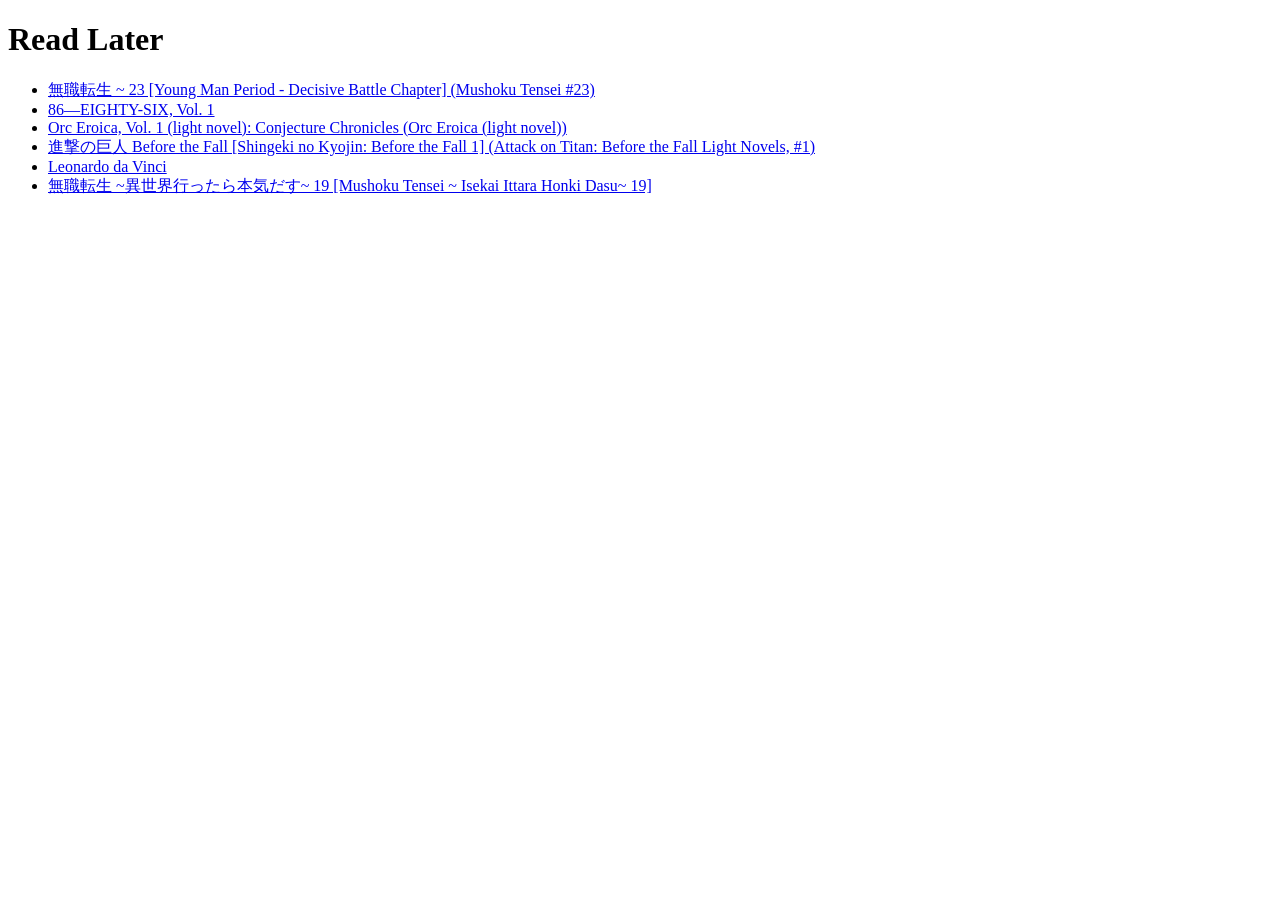
<file: later/index.html>
<!DOCTYPE html><html lang=en-US><head><meta charset=utf-8><meta http-equiv=X-UA-Compatible content=IE=edge><meta name=viewport content=width=device-width,initial-scale=1><title>Tesura</title><meta name=author content=AnzenKodo><meta name=description content="Portfolio and Main website of Tesura"><link rel=icon href=https://AnzenKodo.github.io/AnzenKodo/img/favicon.png type=image/svg+xml><meta name=twitter:card content=summary><meta name=twitter:site content=@AnzenKodo><meta name=twitter:creator content=@AnzenKodo><meta property=og:url content=https://AnzenKodo.github.io/AnzenKodo/><meta property=og:title content=Tesura><meta property=og:description content="Portfolio and Main website of Tesura"><meta property=og:image content=http://graphics8.nytimes.com/images/2011/1><meta name=p:domain_verify content=58991bda8a8d977467539ef5aa572c42><link href=https://github.com/AnzenKodo/AnzenKodo rel=me><link rel=webmention href=https://webmention.io/ionote.vercel.app/webmention><link rel=pingback href=https://webmention.io/ionote.vercel.app/xmlrpc><link rel=stylesheet href=https://AnzenKodo.github.io/AnzenKodo/style/style.css><style>
			@font-face {
				font-family: 'Punk Mono';
				font-display: swap;
				font-weight: 400;
				font-stretch: normal;
				font-style: normal;
				src: url(https://raw.githubusercontent.com/AnzenKodo/punk-mono/master/punk-mono/woff2/punk-mono-medium.woff2) format('woff2');
			}
			:root {
				--link-color: #F20544;
				--fg: #000000;
				--bg: #FEFBFE;
			}
		</style><body><h1 id=read-later tabindex=-1>Read Later</h1><div><ul><li><a href=https://www.goodreads.com/review/show/4875938018?utm_medium=api&utm_source=rss>無職転生 ~ 23 [Young Man Period - Decisive Battle Chapter] (Mushoku Tensei #23)</a><li><a href=https://www.goodreads.com/review/show/4875477150?utm_medium=api&utm_source=rss>86—EIGHTY-SIX, Vol. 1</a><li><a href=https://www.goodreads.com/review/show/4871010378?utm_medium=api&utm_source=rss>Orc Eroica, Vol. 1 (light novel): Conjecture Chronicles (Orc Eroica (light novel))</a><li><a href=https://www.goodreads.com/review/show/4870996823?utm_medium=api&utm_source=rss>進撃の巨人 Before the Fall [Shingeki no Kyojin: Before the Fall 1] (Attack on Titan: Before the Fall Light Novels, #1)</a><li><a href=https://www.goodreads.com/review/show/4868841894?utm_medium=api&utm_source=rss>Leonardo da Vinci</a><li><a href=https://www.goodreads.com/review/show/4859481384?utm_medium=api&utm_source=rss>無職転生 ~異世界行ったら本気だす~ 19 [Mushoku Tensei ~ Isekai Ittara Honki Dasu~ 19]</a></ul></div>
</file>
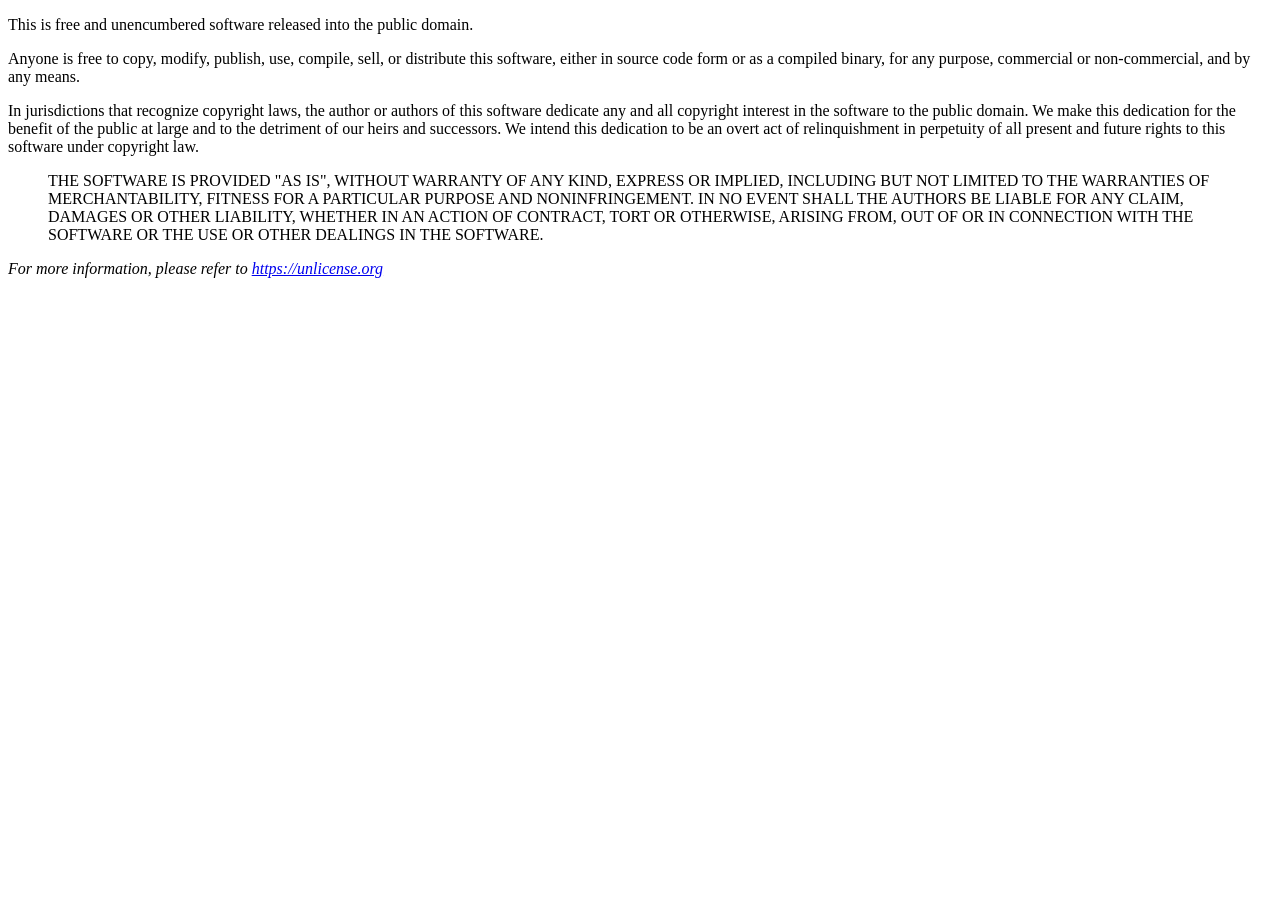
<file: LICENSE/index.html>
<!DOCTYPE html><html lang=en-US><head><meta charset=utf-8><meta http-equiv=X-UA-Compatible content=IE=edge><meta name=viewport content=width=device-width,initial-scale=1><title>Tesura</title><meta name=author content=AnzenKodo><meta name=description content="Portfolio and Main website of Tesura"><link rel=icon href=https://AnzenKodo.github.io/AnzenKodo/img/favicon.png type=image/svg+xml><meta name=twitter:card content=summary><meta name=twitter:site content=@AnzenKodo><meta name=twitter:creator content=@AnzenKodo><meta property=og:url content=https://AnzenKodo.github.io/AnzenKodo/><meta property=og:title content=Tesura><meta property=og:description content="Portfolio and Main website of Tesura"><meta property=og:image content=http://graphics8.nytimes.com/images/2011/1><meta name=p:domain_verify content=58991bda8a8d977467539ef5aa572c42><link href=https://github.com/AnzenKodo/AnzenKodo rel=me><link rel=webmention href=https://webmention.io/ionote.vercel.app/webmention><link rel=pingback href=https://webmention.io/ionote.vercel.app/xmlrpc><link rel=stylesheet href=https://AnzenKodo.github.io/AnzenKodo/style/style.css><style>
			@font-face {
				font-family: 'Punk Mono';
				font-display: swap;
				font-weight: 400;
				font-stretch: normal;
				font-style: normal;
				src: url(https://raw.githubusercontent.com/AnzenKodo/punk-mono/master/punk-mono/woff2/punk-mono-medium.woff2) format('woff2');
			}
			:root {
				--link-color: #F20544;
				--fg: #000000;
				--bg: #FEFBFE;
			}
		</style><body><p>This is free and unencumbered software released into the public domain.<p>Anyone is free to copy, modify, publish, use, compile, sell, or distribute this software, either in source code form or as a compiled binary, for any purpose, commercial or non-commercial, and by any means.<p>In jurisdictions that recognize copyright laws, the author or authors of this software dedicate any and all copyright interest in the software to the public domain. We make this dedication for the benefit of the public at large and to the detriment of our heirs and successors. We intend this dedication to be an overt act of relinquishment in perpetuity of all present and future rights to this software under copyright law.<blockquote><p>THE SOFTWARE IS PROVIDED "AS IS", WITHOUT WARRANTY OF ANY KIND, EXPRESS OR IMPLIED, INCLUDING BUT NOT LIMITED TO THE WARRANTIES OF MERCHANTABILITY, FITNESS FOR A PARTICULAR PURPOSE AND NONINFRINGEMENT. IN NO EVENT SHALL THE AUTHORS BE LIABLE FOR ANY CLAIM, DAMAGES OR OTHER LIABILITY, WHETHER IN AN ACTION OF CONTRACT, TORT OR OTHERWISE, ARISING FROM, OUT OF OR IN CONNECTION WITH THE SOFTWARE OR THE USE OR OTHER DEALINGS IN THE SOFTWARE.</blockquote><p><em>For more information, please refer to <a href=https://unlicense.org>https://unlicense.org</a></em>
</file>
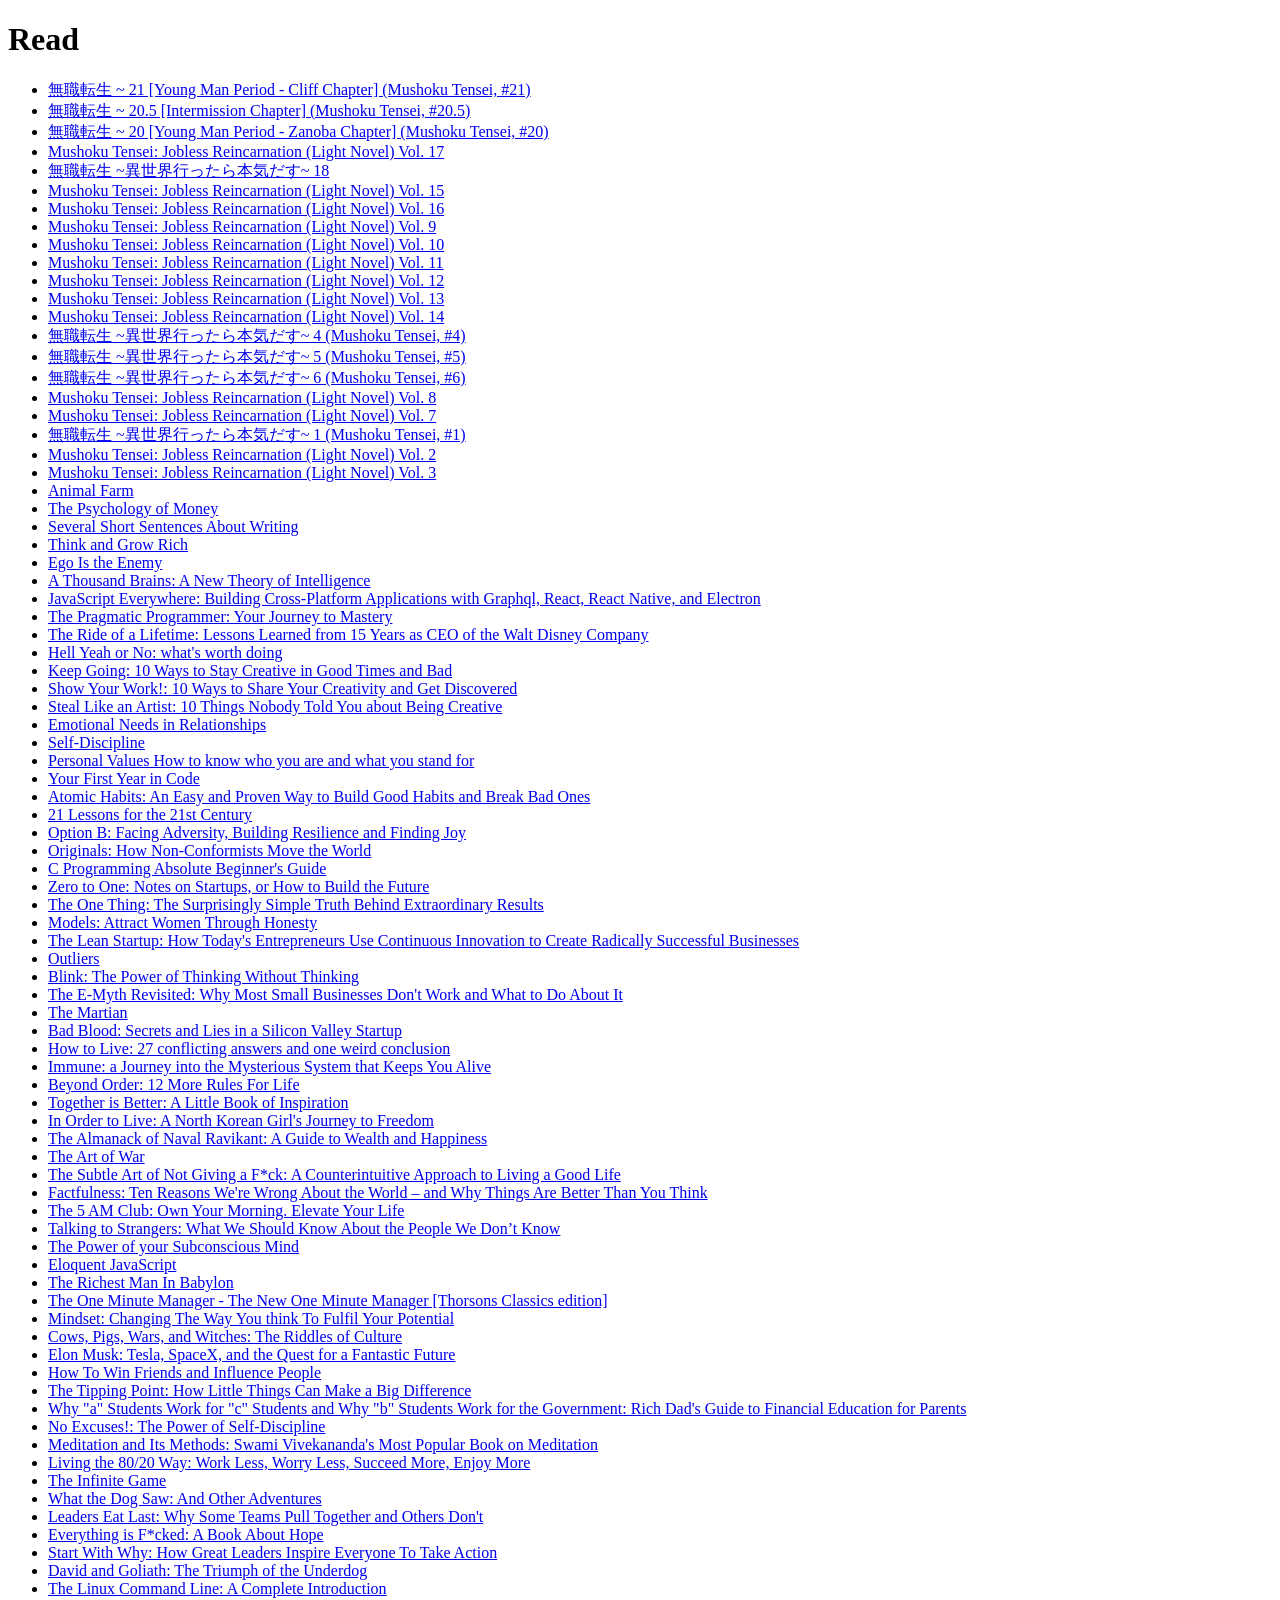
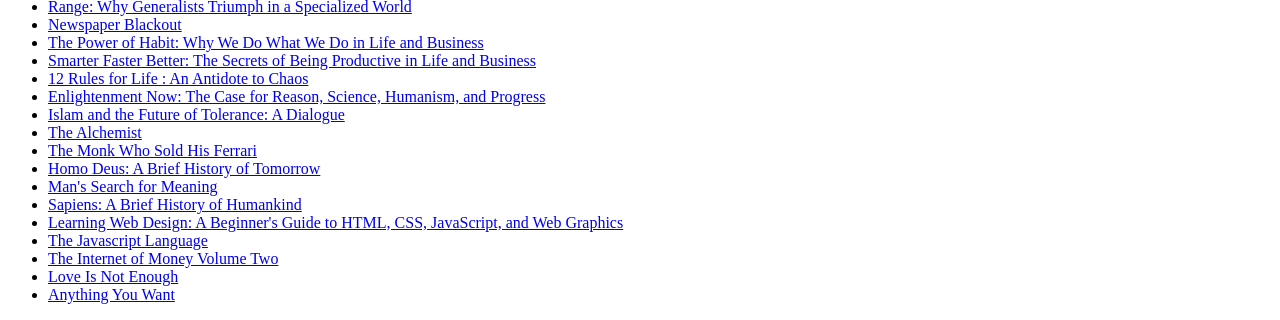
<file: read/index.html>
<!DOCTYPE html><html lang=en-US><head><meta charset=utf-8><meta http-equiv=X-UA-Compatible content=IE=edge><meta name=viewport content=width=device-width,initial-scale=1><title>Tesura</title><meta name=author content=AnzenKodo><meta name=description content="Portfolio and Main website of Tesura"><link rel=icon href=https://AnzenKodo.github.io/AnzenKodo/img/favicon.png type=image/svg+xml><meta name=twitter:card content=summary><meta name=twitter:site content=@AnzenKodo><meta name=twitter:creator content=@AnzenKodo><meta property=og:url content=https://AnzenKodo.github.io/AnzenKodo/><meta property=og:title content=Tesura><meta property=og:description content="Portfolio and Main website of Tesura"><meta property=og:image content=http://graphics8.nytimes.com/images/2011/1><meta name=p:domain_verify content=58991bda8a8d977467539ef5aa572c42><link href=https://github.com/AnzenKodo/AnzenKodo rel=me><link rel=webmention href=https://webmention.io/ionote.vercel.app/webmention><link rel=pingback href=https://webmention.io/ionote.vercel.app/xmlrpc><link rel=stylesheet href=https://AnzenKodo.github.io/AnzenKodo/style/style.css><style>
			@font-face {
				font-family: 'Punk Mono';
				font-display: swap;
				font-weight: 400;
				font-stretch: normal;
				font-style: normal;
				src: url(https://raw.githubusercontent.com/AnzenKodo/punk-mono/master/punk-mono/woff2/punk-mono-medium.woff2) format('woff2');
			}
			:root {
				--link-color: #F20544;
				--fg: #000000;
				--bg: #FEFBFE;
			}
		</style><body><h1 id=read tabindex=-1>Read</h1><div><ul><li><a href=https://www.goodreads.com/review/show/4870705917?utm_medium=api&utm_source=rss>無職転生 ~ 21 [Young Man Period - Cliff Chapter] (Mushoku Tensei, #21)</a><li><a href=https://www.goodreads.com/review/show/4864222026?utm_medium=api&utm_source=rss>無職転生 ~ 20.5 [Intermission Chapter] (Mushoku Tensei, #20.5)</a><li><a href=https://www.goodreads.com/review/show/4871017756?utm_medium=api&utm_source=rss>無職転生 ~ 20 [Young Man Period - Zanoba Chapter] (Mushoku Tensei, #20)</a><li><a href=https://www.goodreads.com/review/show/4854583009?utm_medium=api&utm_source=rss>Mushoku Tensei: Jobless Reincarnation (Light Novel) Vol. 17</a><li><a href=https://www.goodreads.com/review/show/4857471624?utm_medium=api&utm_source=rss>無職転生 ~異世界行ったら本気だす~ 18</a><li><a href=https://www.goodreads.com/review/show/4852938072?utm_medium=api&utm_source=rss>Mushoku Tensei: Jobless Reincarnation (Light Novel) Vol. 15</a><li><a href=https://www.goodreads.com/review/show/4854348951?utm_medium=api&utm_source=rss>Mushoku Tensei: Jobless Reincarnation (Light Novel) Vol. 16</a><li><a href=https://www.goodreads.com/review/show/4719011917?utm_medium=api&utm_source=rss>Mushoku Tensei: Jobless Reincarnation (Light Novel) Vol. 9</a><li><a href=https://www.goodreads.com/review/show/4720563695?utm_medium=api&utm_source=rss>Mushoku Tensei: Jobless Reincarnation (Light Novel) Vol. 10</a><li><a href=https://www.goodreads.com/review/show/4831101667?utm_medium=api&utm_source=rss>Mushoku Tensei: Jobless Reincarnation (Light Novel) Vol. 11</a><li><a href=https://www.goodreads.com/review/show/4833414170?utm_medium=api&utm_source=rss>Mushoku Tensei: Jobless Reincarnation (Light Novel) Vol. 12</a><li><a href=https://www.goodreads.com/review/show/4845072346?utm_medium=api&utm_source=rss>Mushoku Tensei: Jobless Reincarnation (Light Novel) Vol. 13</a><li><a href=https://www.goodreads.com/review/show/4846448828?utm_medium=api&utm_source=rss>Mushoku Tensei: Jobless Reincarnation (Light Novel) Vol. 14</a><li><a href=https://www.goodreads.com/review/show/4678512623?utm_medium=api&utm_source=rss>無職転生 ~異世界行ったら本気だす~ 4 (Mushoku Tensei, #4)</a><li><a href=https://www.goodreads.com/review/show/4687790214?utm_medium=api&utm_source=rss>無職転生 ~異世界行ったら本気だす~ 5 (Mushoku Tensei, #5)</a><li><a href=https://www.goodreads.com/review/show/4696933969?utm_medium=api&utm_source=rss>無職転生 ~異世界行ったら本気だす~ 6 (Mushoku Tensei, #6)</a><li><a href=https://www.goodreads.com/review/show/4703559893?utm_medium=api&utm_source=rss>Mushoku Tensei: Jobless Reincarnation (Light Novel) Vol. 8</a><li><a href=https://www.goodreads.com/review/show/4700621414?utm_medium=api&utm_source=rss>Mushoku Tensei: Jobless Reincarnation (Light Novel) Vol. 7</a><li><a href=https://www.goodreads.com/review/show/4671257023?utm_medium=api&utm_source=rss>無職転生 ~異世界行ったら本気だす~ 1 (Mushoku Tensei, #1)</a><li><a href=https://www.goodreads.com/review/show/4675867273?utm_medium=api&utm_source=rss>Mushoku Tensei: Jobless Reincarnation (Light Novel) Vol. 2</a><li><a href=https://www.goodreads.com/review/show/4678512308?utm_medium=api&utm_source=rss>Mushoku Tensei: Jobless Reincarnation (Light Novel) Vol. 3</a><li><a href=https://www.goodreads.com/review/show/4662800671?utm_medium=api&utm_source=rss>Animal Farm</a><li><a href=https://www.goodreads.com/review/show/4495177279?utm_medium=api&utm_source=rss>The Psychology of Money</a><li><a href=https://www.goodreads.com/review/show/4619748816?utm_medium=api&utm_source=rss>Several Short Sentences About Writing</a><li><a href=https://www.goodreads.com/review/show/4267238917?utm_medium=api&utm_source=rss>Think and Grow Rich</a><li><a href=https://www.goodreads.com/review/show/4807007944?utm_medium=api&utm_source=rss>Ego Is the Enemy</a><li><a href=https://www.goodreads.com/review/show/4495154266?utm_medium=api&utm_source=rss>A Thousand Brains: A New Theory of Intelligence</a><li><a href=https://www.goodreads.com/review/show/4268755800?utm_medium=api&utm_source=rss>JavaScript Everywhere: Building Cross-Platform Applications with Graphql, React, React Native, and Electron</a><li><a href=https://www.goodreads.com/review/show/4267206382?utm_medium=api&utm_source=rss>The Pragmatic Programmer: Your Journey to Mastery</a><li><a href=https://www.goodreads.com/review/show/4264443930?utm_medium=api&utm_source=rss>The Ride of a Lifetime: Lessons Learned from 15 Years as CEO of the Walt Disney Company</a><li><a href=https://www.goodreads.com/review/show/4264442979?utm_medium=api&utm_source=rss>Hell Yeah or No: what's worth doing</a><li><a href=https://www.goodreads.com/review/show/4264442051?utm_medium=api&utm_source=rss>Keep Going: 10 Ways to Stay Creative in Good Times and Bad</a><li><a href=https://www.goodreads.com/review/show/4264441879?utm_medium=api&utm_source=rss>Show Your Work!: 10 Ways to Share Your Creativity and Get Discovered</a><li><a href=https://www.goodreads.com/review/show/4264442228?utm_medium=api&utm_source=rss>Steal Like an Artist: 10 Things Nobody Told You about Being Creative</a><li><a href=https://www.goodreads.com/review/show/4264437277?utm_medium=api&utm_source=rss>Emotional Needs in Relationships</a><li><a href=https://www.goodreads.com/review/show/4267213961?utm_medium=api&utm_source=rss>Self-Discipline</a><li><a href=https://www.goodreads.com/review/show/4264437465?utm_medium=api&utm_source=rss>Personal Values How to know who you are and what you stand for</a><li><a href=https://www.goodreads.com/review/show/4264437707?utm_medium=api&utm_source=rss>Your First Year in Code</a><li><a href=https://www.goodreads.com/review/show/4264343386?utm_medium=api&utm_source=rss>Atomic Habits: An Easy and Proven Way to Build Good Habits and Break Bad Ones</a><li><a href=https://www.goodreads.com/review/show/4264440101?utm_medium=api&utm_source=rss>21 Lessons for the 21st Century</a><li><a href=https://www.goodreads.com/review/show/4264438499?utm_medium=api&utm_source=rss>Option B: Facing Adversity, Building Resilience and Finding Joy</a><li><a href=https://www.goodreads.com/review/show/4264440815?utm_medium=api&utm_source=rss>Originals: How Non-Conformists Move the World</a><li><a href=https://www.goodreads.com/review/show/4264435500?utm_medium=api&utm_source=rss>C Programming Absolute Beginner's Guide</a><li><a href=https://www.goodreads.com/review/show/4264429315?utm_medium=api&utm_source=rss>Zero to One: Notes on Startups, or How to Build the Future</a><li><a href=https://www.goodreads.com/review/show/4264441500?utm_medium=api&utm_source=rss>The One Thing: The Surprisingly Simple Truth Behind Extraordinary Results</a><li><a href=https://www.goodreads.com/review/show/4264437828?utm_medium=api&utm_source=rss>Models: Attract Women Through Honesty</a><li><a href=https://www.goodreads.com/review/show/4264343209?utm_medium=api&utm_source=rss>The Lean Startup: How Today's Entrepreneurs Use Continuous Innovation to Create Radically Successful Businesses</a><li><a href=https://www.goodreads.com/review/show/4264434504?utm_medium=api&utm_source=rss>Outliers</a><li><a href=https://www.goodreads.com/review/show/4264343689?utm_medium=api&utm_source=rss>Blink: The Power of Thinking Without Thinking</a><li><a href=https://www.goodreads.com/review/show/4264430865?utm_medium=api&utm_source=rss>The E-Myth Revisited: Why Most Small Businesses Don't Work and What to Do About It</a><li><a href=https://www.goodreads.com/review/show/4619856788?utm_medium=api&utm_source=rss>The Martian</a><li><a href=https://www.goodreads.com/review/show/4605185338?utm_medium=api&utm_source=rss>Bad Blood: Secrets and Lies in a Silicon Valley Startup</a><li><a href=https://www.goodreads.com/review/show/4267203579?utm_medium=api&utm_source=rss>How to Live: 27 conflicting answers and one weird conclusion</a><li><a href=https://www.goodreads.com/review/show/4267202833?utm_medium=api&utm_source=rss>Immune: a Journey into the Mysterious System that Keeps You Alive</a><li><a href=https://www.goodreads.com/review/show/4264473077?utm_medium=api&utm_source=rss>Beyond Order: 12 More Rules For Life</a><li><a href=https://www.goodreads.com/review/show/4284265375?utm_medium=api&utm_source=rss>Together is Better: A Little Book of Inspiration</a><li><a href=https://www.goodreads.com/review/show/4296045027?utm_medium=api&utm_source=rss>In Order to Live: A North Korean Girl's Journey to Freedom</a><li><a href=https://www.goodreads.com/review/show/4267195111?utm_medium=api&utm_source=rss>The Almanack of Naval Ravikant: A Guide to Wealth and Happiness</a><li><a href=https://www.goodreads.com/review/show/4264431370?utm_medium=api&utm_source=rss>The Art of War</a><li><a href=https://www.goodreads.com/review/show/4264430026?utm_medium=api&utm_source=rss>The Subtle Art of Not Giving a F*ck: A Counterintuitive Approach to Living a Good Life</a><li><a href=https://www.goodreads.com/review/show/4264430210?utm_medium=api&utm_source=rss>Factfulness: Ten Reasons We're Wrong About the World – and Why Things Are Better Than You Think</a><li><a href=https://www.goodreads.com/review/show/4264431859?utm_medium=api&utm_source=rss>The 5 AM Club: Own Your Morning. Elevate Your Life</a><li><a href=https://www.goodreads.com/review/show/4264343279?utm_medium=api&utm_source=rss>Talking to Strangers: What We Should Know About the People We Don’t Know</a><li><a href=https://www.goodreads.com/review/show/4267212483?utm_medium=api&utm_source=rss>The Power of your Subconscious Mind</a><li><a href=https://www.goodreads.com/review/show/4264453744?utm_medium=api&utm_source=rss>Eloquent JavaScript</a><li><a href=https://www.goodreads.com/review/show/4264434225?utm_medium=api&utm_source=rss>The Richest Man In Babylon</a><li><a href=https://www.goodreads.com/review/show/4264433786?utm_medium=api&utm_source=rss>The One Minute Manager - The New One Minute Manager [Thorsons Classics edition]</a><li><a href=https://www.goodreads.com/review/show/4264439966?utm_medium=api&utm_source=rss>Mindset: Changing The Way You think To Fulfil Your Potential</a><li><a href=https://www.goodreads.com/review/show/4264444201?utm_medium=api&utm_source=rss>Cows, Pigs, Wars, and Witches: The Riddles of Culture</a><li><a href=https://www.goodreads.com/review/show/4264342772?utm_medium=api&utm_source=rss>Elon Musk: Tesla, SpaceX, and the Quest for a Fantastic Future</a><li><a href=https://www.goodreads.com/review/show/4264342991?utm_medium=api&utm_source=rss>How To Win Friends and Influence People</a><li><a href=https://www.goodreads.com/review/show/4264343084?utm_medium=api&utm_source=rss>The Tipping Point: How Little Things Can Make a Big Difference</a><li><a href=https://www.goodreads.com/review/show/4264431028?utm_medium=api&utm_source=rss>Why "a" Students Work for "c" Students and Why "b" Students Work for the Government: Rich Dad's Guide to Financial Education for Parents</a><li><a href=https://www.goodreads.com/review/show/4264431574?utm_medium=api&utm_source=rss>No Excuses!: The Power of Self-Discipline</a><li><a href=https://www.goodreads.com/review/show/4264433093?utm_medium=api&utm_source=rss>Meditation and Its Methods: Swami Vivekananda's Most Popular Book on Meditation</a><li><a href=https://www.goodreads.com/review/show/4264433463?utm_medium=api&utm_source=rss>Living the 80/20 Way: Work Less, Worry Less, Succeed More, Enjoy More</a><li><a href=https://www.goodreads.com/review/show/4264435922?utm_medium=api&utm_source=rss>The Infinite Game</a><li><a href=https://www.goodreads.com/review/show/4264435733?utm_medium=api&utm_source=rss>What the Dog Saw: And Other Adventures</a><li><a href=https://www.goodreads.com/review/show/4264436053?utm_medium=api&utm_source=rss>Leaders Eat Last: Why Some Teams Pull Together and Others Don't</a><li><a href=https://www.goodreads.com/review/show/4264434395?utm_medium=api&utm_source=rss>Everything is F*cked: A Book About Hope</a><li><a href=https://www.goodreads.com/review/show/4264435069?utm_medium=api&utm_source=rss>Start With Why: How Great Leaders Inspire Everyone To Take Action</a><li><a href=https://www.goodreads.com/review/show/4264435315?utm_medium=api&utm_source=rss>David and Goliath: The Triumph of the Underdog</a><li><a href=https://www.goodreads.com/review/show/4264440278?utm_medium=api&utm_source=rss>The Linux Command Line: A Complete Introduction</a><li><a href=https://www.goodreads.com/review/show/4264441144?utm_medium=api&utm_source=rss>Range: Why Generalists Triumph in a Specialized World</a><li><a href=https://www.goodreads.com/review/show/4264442461?utm_medium=api&utm_source=rss>Newspaper Blackout</a><li><a href=https://www.goodreads.com/review/show/4264442566?utm_medium=api&utm_source=rss>The Power of Habit: Why We Do What We Do in Life and Business</a><li><a href=https://www.goodreads.com/review/show/4264442828?utm_medium=api&utm_source=rss>Smarter Faster Better: The Secrets of Being Productive in Life and Business</a><li><a href=https://www.goodreads.com/review/show/4264443678?utm_medium=api&utm_source=rss>12 Rules for Life : An Antidote to Chaos</a><li><a href=https://www.goodreads.com/review/show/4264444035?utm_medium=api&utm_source=rss>Enlightenment Now: The Case for Reason, Science, Humanism, and Progress</a><li><a href=https://www.goodreads.com/review/show/4264444133?utm_medium=api&utm_source=rss>Islam and the Future of Tolerance: A Dialogue</a><li><a href=https://www.goodreads.com/review/show/4264343547?utm_medium=api&utm_source=rss>The Alchemist</a><li><a href=https://www.goodreads.com/review/show/4264430603?utm_medium=api&utm_source=rss>The Monk Who Sold His Ferrari</a><li><a href=https://www.goodreads.com/review/show/4264440178?utm_medium=api&utm_source=rss>Homo Deus: A Brief History of Tomorrow</a><li><a href=https://www.goodreads.com/review/show/4264343497?utm_medium=api&utm_source=rss>Man's Search for Meaning</a><li><a href=https://www.goodreads.com/review/show/4264440388?utm_medium=api&utm_source=rss>Sapiens: A Brief History of Humankind</a><li><a href=https://www.goodreads.com/review/show/4264438158?utm_medium=api&utm_source=rss>Learning Web Design: A Beginner's Guide to HTML, CSS, JavaScript, and Web Graphics</a><li><a href=https://www.goodreads.com/review/show/4264452794?utm_medium=api&utm_source=rss>The Javascript Language</a><li><a href=https://www.goodreads.com/review/show/4264430369?utm_medium=api&utm_source=rss>The Internet of Money Volume Two</a><li><a href=https://www.goodreads.com/review/show/4264438320?utm_medium=api&utm_source=rss>Love Is Not Enough</a><li><a href=https://www.goodreads.com/review/show/4264442335?utm_medium=api&utm_source=rss>Anything You Want</a></ul></div>
</file>
